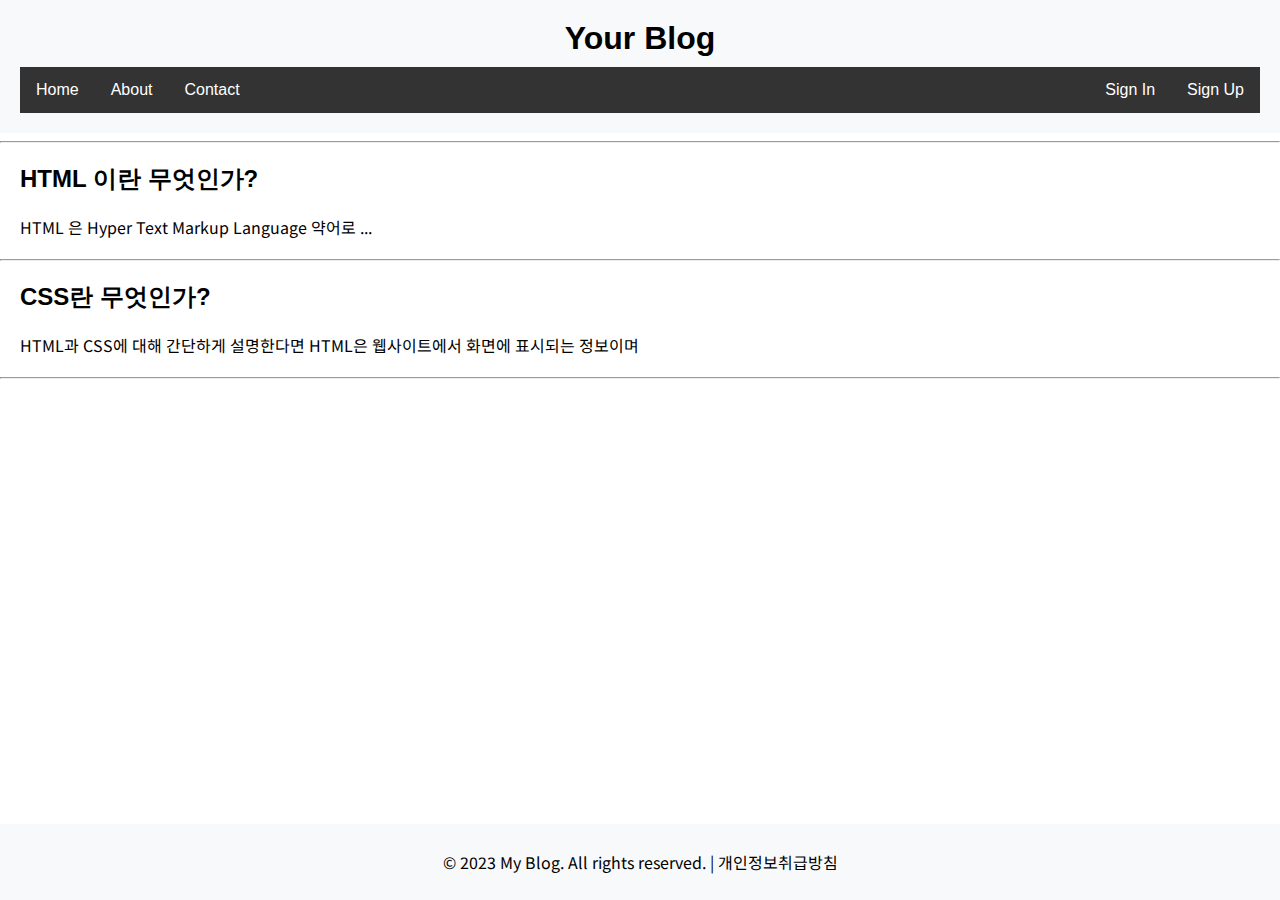
<file: index.html>
<!DOCTYPE html>
<html>
  <head>
    <title>My Blog</title>
    <link rel="stylesheet" type="text/css" href="styles.css" />
  </head>
  <body>
    <header>
      <h1 class="logo">Your Blog</h1>
      <nav>
        <ul>
          <li><a href="index.html">Home</a></li>
          <li><a href="about.html">About</a></li>
          <li><a href="contact.html">Contact</a></li>
          <li class="float_right"><a href="signUp.html">Sign Up</a></li>
          <li class="float_right"><a href="signIn.html">Sign In</a></li>
        </ul>
      </nav>
    </header>
    <main>
      <hr />
      <article>
        <h2><a href="post1.html">HTML 이란 무엇인가?</a></h2>
        <p>HTML 은 Hyper Text Markup Language 약어로 ...</p>
      </article>
      <hr />
      <article>
        <h2><a href="post2.html">CSS란 무엇인가?</a></h2>
        <p>
          HTML과 CSS에 대해 간단하게 설명한다면 HTML은 웹사이트에서 화면에
          표시되는 정보이며
        </p>
      </article>
      <hr />
    </main>
    <!-- <footer>
      <p>© 2023 My Blog. All rights reserved.</p>
    </footer> -->
    <iframe src="footer.html" width="100%" frameborder="0"></iframe>
  </body>
</html>
</file>
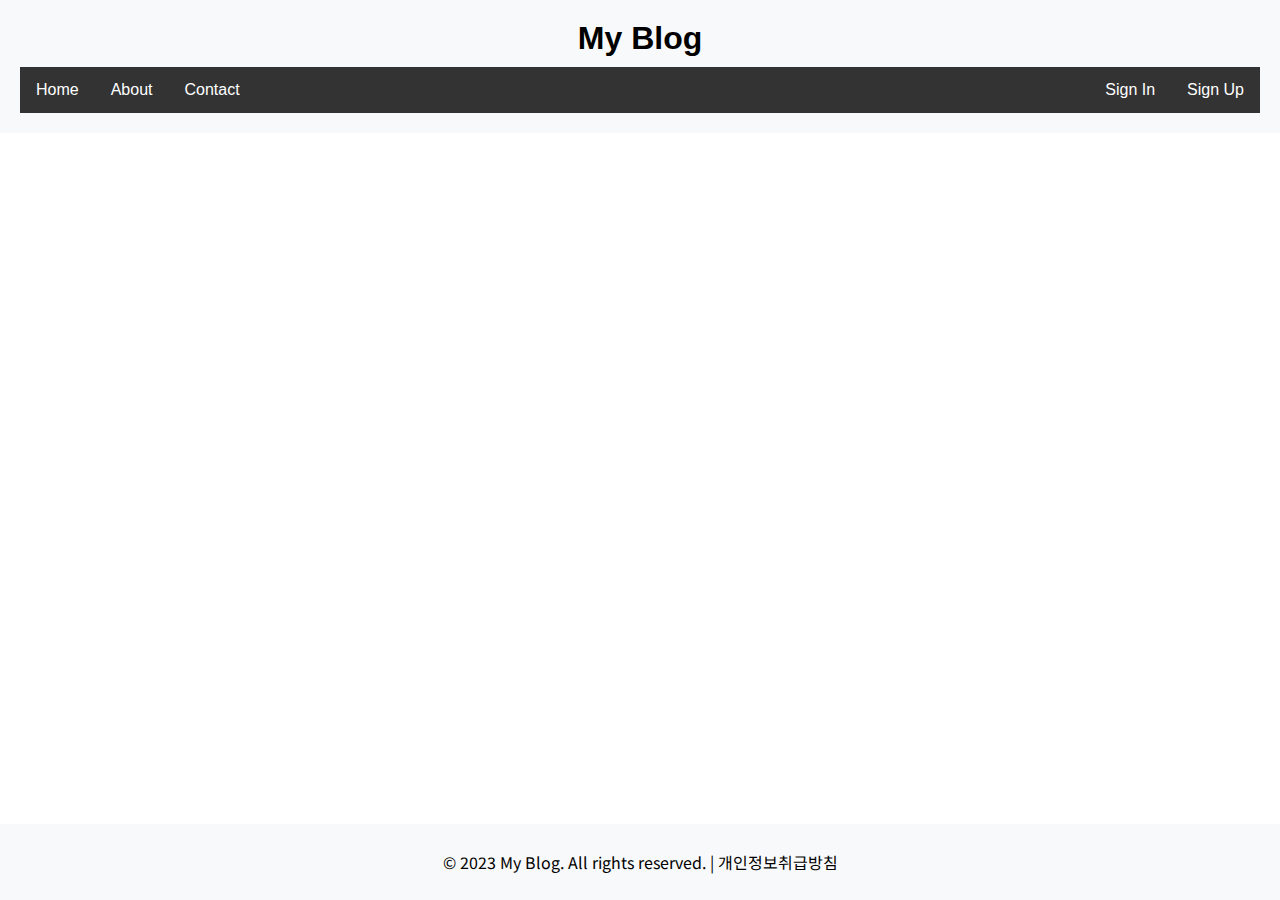
<file: about.html>
<!DOCTYPE html>
<html>
<head>
    <title>My Blog</title>
    <link rel="stylesheet" type="text/css" href="styles.css">
    <link rel="stylesheet" href="https://cdnjs.cloudflare.com/ajax/libs/font-awesome/6.4.0/css/all.min.css">
</head>
<body>
    <header>
        <h1 class="logo">My Blog</h1>
        <nav>
            <ul>
                <li><a href="index.html">Home</a></li>
                <li><a href="about.html">About</a></li>
                <li><a href="contact.html">Contact</a></li>
                <li class="float_right"><a href="signUp.html">Sign Up</a></li>
                <li class="float_right"><a href="signIn.html">Sign In</a></li>
            </ul>
        </nav>
    </header>
    <main>
        <section class="about_section">
            <div class="about_img">
            </div>
            <div class="about_description">
                <h1>
                    프론트엔드 개발(웹코딩) 과정
                </h1>
                <p>
                    프론트엔드 개발(웹코딩) 과정을 공부하고 있습니다.<br>
                    저의 기술 스택은 <Strong> Html, Css, Js, Node.js, React.js</Strong> 입니다.
                </p>
            </div> 
        </section>
    </main>
    <!-- <footer>
        <p>© 2023 My Blog. All rights reserved.</p>
    </footer> -->

    <iframe src="footer.html" width="100%" frameborder="0"></iframe>
</body>
</html>
</file>
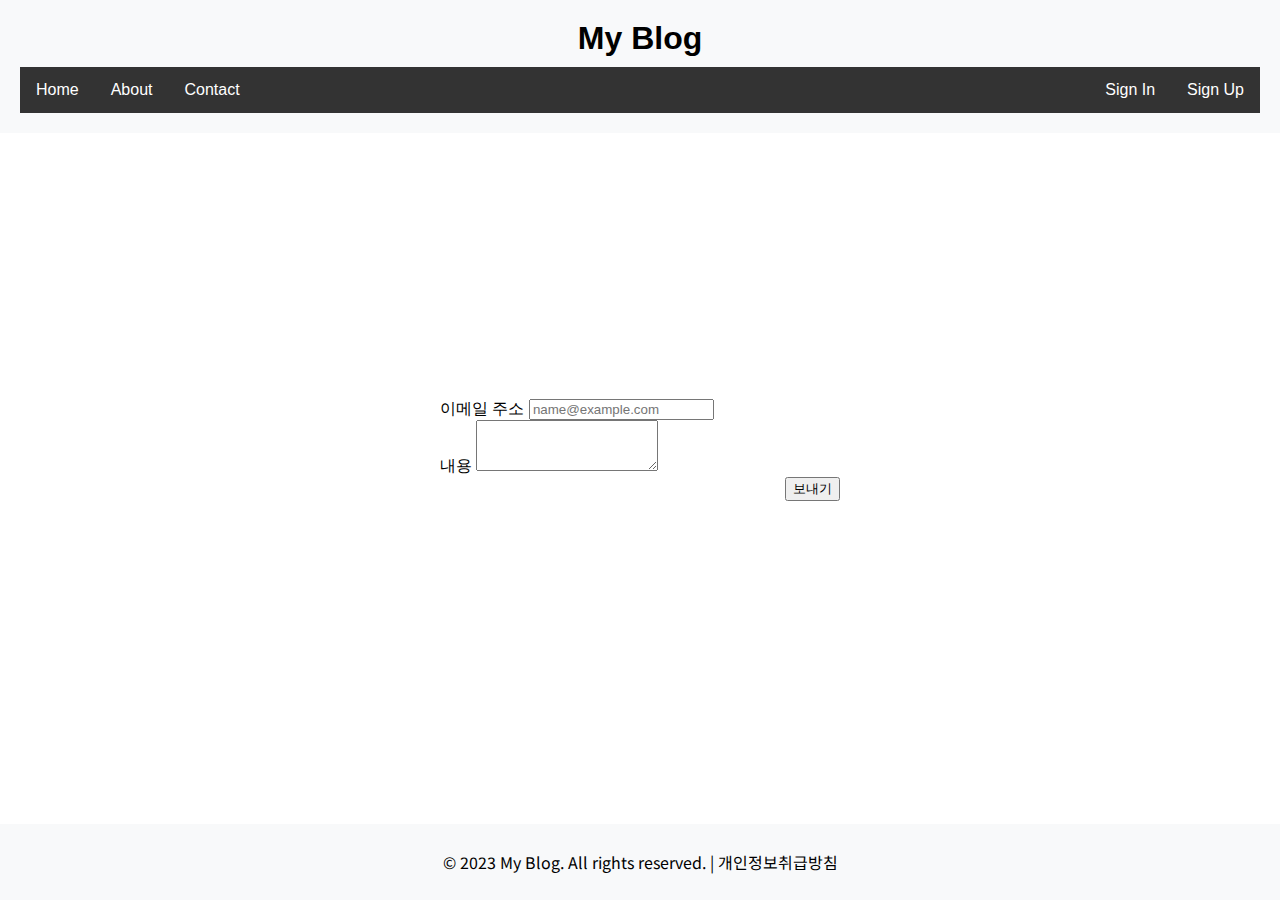
<file: contact.html>
<!DOCTYPE html>
<html>
<head>
    <title>My Blog</title>
    <link rel="stylesheet" type="text/css" href="styles.css">
    <link rel="stylesheet" href="https://cdnjs.cloudflare.com/ajax/libs/font-awesome/6.4.0/css/all.min.css">
    <link href="https://cdn.jsdelivr.net/npm/bootstrap@5.3.0/dist/css/bootstrap.min.css" rel="stylesheet" integrity="sha384-9ndCyUaIbzAi2FUVXJi0CjmCapSmO7SnpJef0486qhLnuZ2cdeRhO02iuK6FUUVM" crossorigin="anonymous">
</head>
<body>
    <header>
        <h1 class="logo">My Blog</h1>
        <nav>
            <ul>
                <li><a href="index.html">Home</a></li>
                <li><a href="about.html">About</a></li>
                <li><a href="contact.html">Contact</a></li>
                <li class="float_right"><a href="signUp.html">Sign Up</a></li>
                <li class="float_right"><a href="signIn.html">Sign In</a></li>
            </ul>
        </nav>
    </header>
    <main>
        <section class="contact_section">
            <div class="mb-3">
                <label for="exampleFormControlInput1" class="form-label">이메일 주소</label>
                <input type="email" class="form-control" id="exampleFormControlInput1" placeholder="name@example.com">
              </div>
              <div class="mb-3">
                <label for="exampleFormControlTextarea1" class="form-label">내용</label>
                <textarea class="form-control" id="exampleFormControlTextarea1" rows="3"></textarea>
              </div>
              <button type="button" id="myBtn" class="btn btn-outline-success float_right">보내기</button>
        </section>
    </main>
    <!-- <footer>
        <p>© 2023 My Blog. All rights reserved.</p>
    </footer> -->

    <iframe src="footer.html" width="100%" frameborder="0"></iframe>
</body>
</html>
</file>
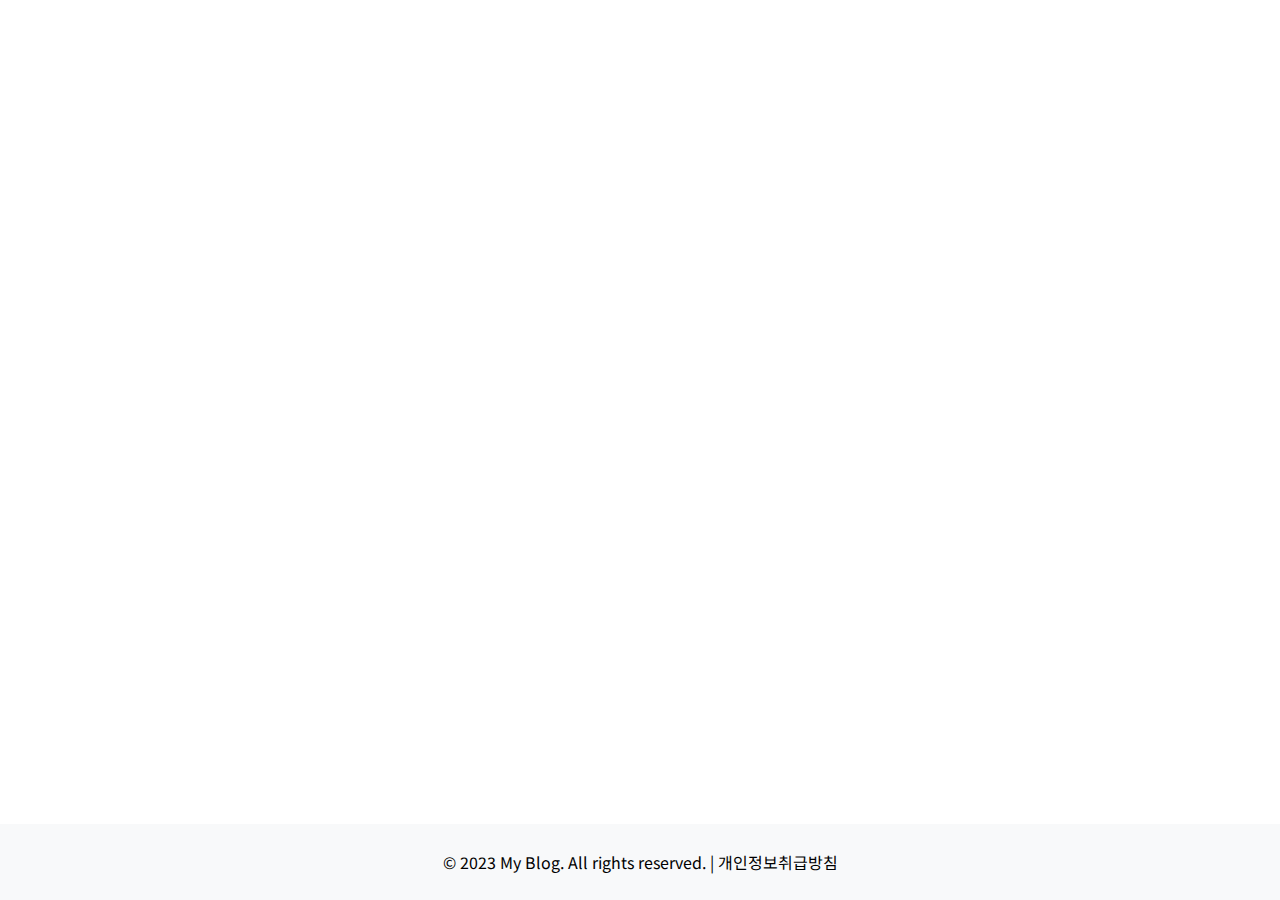
<file: footer.html>
<!DOCTYPE html>
<html lang="en">
<head>
    <meta charset="UTF-8">
    <meta name="viewport" content="width=device-width, initial-scale=1.0">
    <title>Document</title>
    <link rel="stylesheet" type="text/css" href="styles.css">
</head>
<body>
    <footer>
        <p>© 2023 My Blog. All rights reserved. | <a href="">개인정보취급방침</a></p>
    </footer>
</body>
</html>
</file>
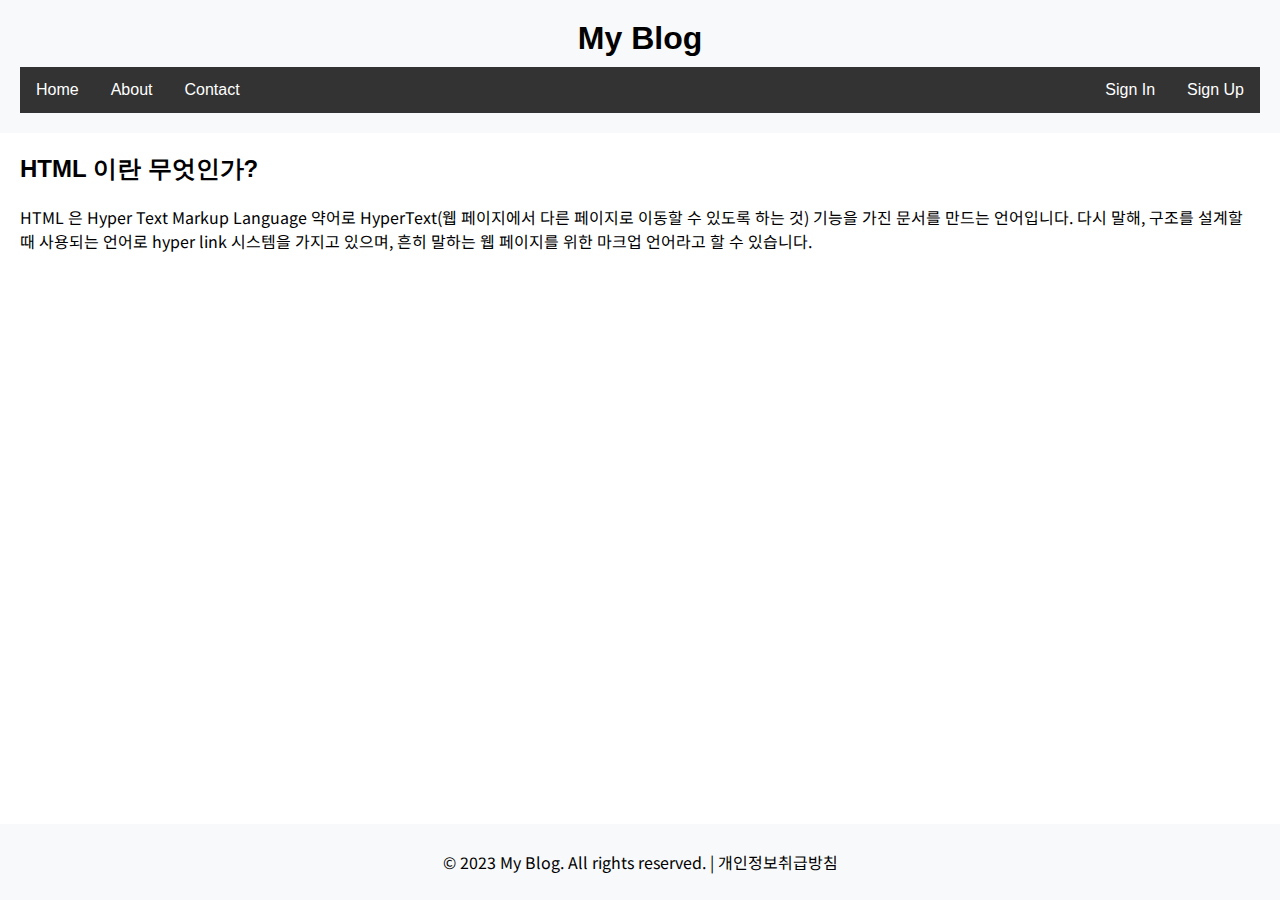
<file: post1.html>
<!DOCTYPE html>
<html>
<head>
    <title>My Blog</title>
    <link rel="stylesheet" type="text/css" href="styles.css">
</head>
<body>
    <header>
        <h1 class="logo">My Blog</h1>
        <nav>
            <ul>
                <li><a href="index.html">Home</a></li>
                <li><a href="about.html">About</a></li>
                <li><a href="contact.html">Contact</a></li>
                <li class="float_right"><a href="signUp.html">Sign Up</a></li>
                <li class="float_right"><a href="signIn.html">Sign In</a></li>
            </ul>
        </nav>
    </header>
    <main>
        <article>
            <h2>HTML 이란 무엇인가?</h2>
            <p>HTML 은 Hyper Text Markup Language 약어로 
                HyperText(웹 페이지에서 다른 페이지로 이동할 수 있도록 하는 것) 기능을 가진 문서를 만드는 언어입니다. 다시 말해, 
                구조를 설계할 때 사용되는 언어로 hyper link 시스템을 가지고 있으며, 흔히 말하는 웹 페이지를 위한 마크업 언어라고 
                할 수 있습니다.</p>
        </article>
    </main>
    <!-- <footer>
        <p>© 2023 My Blog. All rights reserved.</p>
    </footer> -->
    <iframe src="footer.html" width="100%" frameborder="0"></iframe>

</body>
</html>
</file>
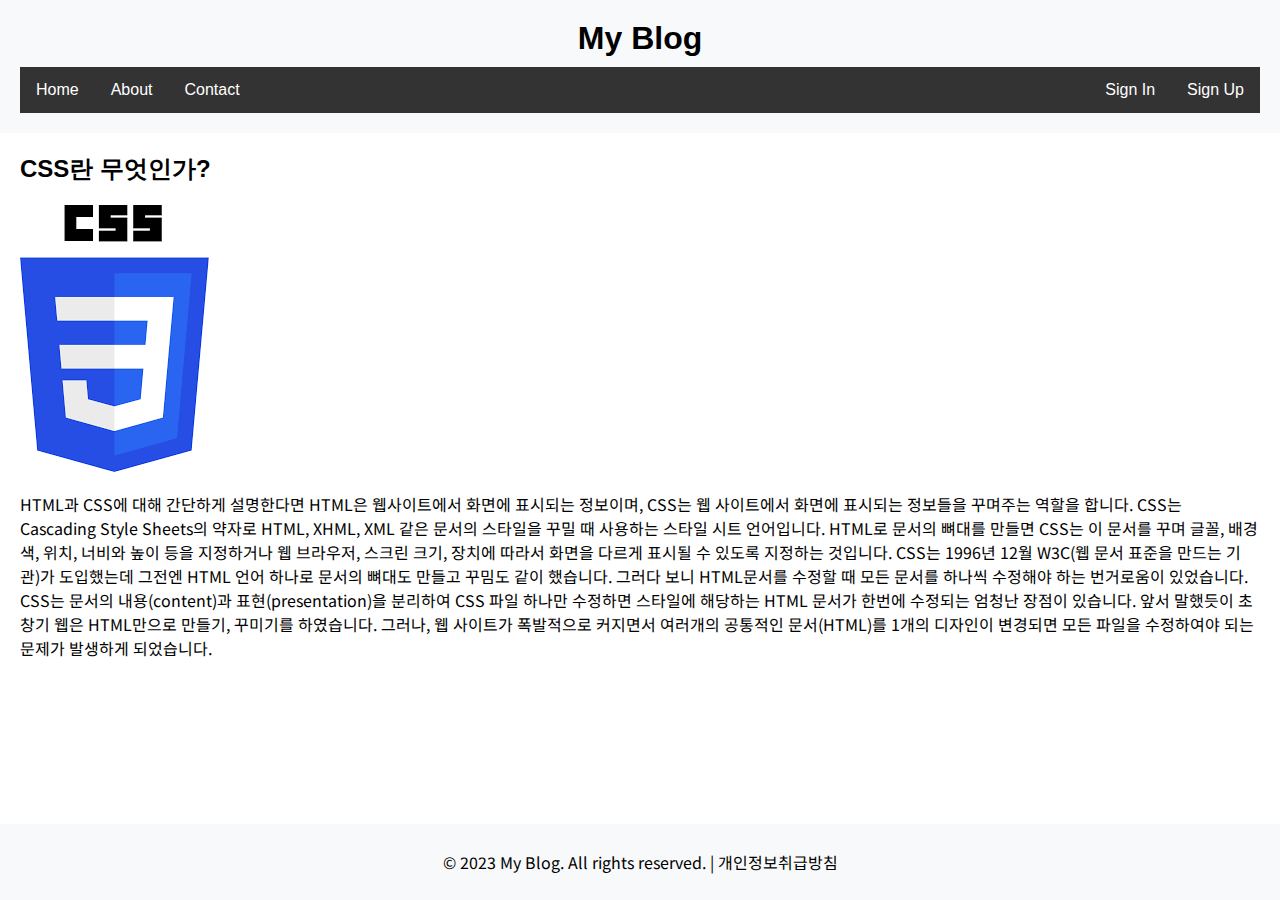
<file: post2.html>
<!DOCTYPE html>
<html>
<head>
    <title>My Blog</title>
    <link rel="stylesheet" type="text/css" href="styles.css">
</head>
<body>
    <header>
        <h1 class="logo">My Blog</h1>
        <nav>
            <ul>
                <li><a href="index.html">Home</a></li>
                <li><a href="about.html">About</a></li>
                <li><a href="contact.html">Contact</a></li>
                <li class="float_right"><a href="signUp.html">Sign Up</a></li>
                <li class="float_right"><a href="signIn.html">Sign In</a></li>
            </ul>
        </nav>
    </header>
    <main>
        <article>
            <h2>CSS란 무엇인가?</h2>
            <img src="[data-uri]" alt="">
            <p>
                HTML과 CSS에 대해 간단하게 설명한다면 HTML은 웹사이트에서 화면에 표시되는 정보이며, CSS는 웹 사이트에서 화면에 표시되는 정보들을 꾸며주는 역할을 합니다.

CSS는 Cascading Style Sheets의 약자로 HTML, XHML, XML 같은 문서의 스타일을 꾸밀 때 사용하는 스타일 시트 언어입니다.

HTML로 문서의 뼈대를 만들면 CSS는 이 문서를 꾸며 글꼴, 배경색, 위치, 너비와 높이 등을 지정하거나 웹 브라우저, 스크린 크기, 장치에 따라서 화면을 다르게 표시될 수 있도록 지정하는 것입니다.

CSS는 1996년 12월 W3C(웹 문서 표준을 만드는 기관)가 도입했는데 그전엔 HTML 언어 하나로 문서의 뼈대도 만들고 꾸밈도 같이 했습니다. 그러다 보니 HTML문서를 수정할 때 모든 문서를 하나씩 수정해야 하는 번거로움이 있었습니다. CSS는 문서의 내용(content)과 표현(presentation)을 분리하여 CSS 파일 하나만 수정하면 스타일에 해당하는 HTML 문서가 한번에 수정되는 엄청난 장점이 있습니다.

앞서 말했듯이 초창기 웹은 HTML만으로 만들기, 꾸미기를 하였습니다. 그러나, 웹 사이트가 폭발적으로 커지면서 여러개의 공통적인 문서(HTML)를 1개의 디자인이 변경되면 모든 파일을 수정하여야 되는 문제가 발생하게 되었습니다. 
            </p>
        </article>
    </main>
    <!-- <footer>
        <p>© 2023 My Blog. All rights reserved.</p>
    </footer> -->
    <iframe src="footer.html" width="100%" frameborder="0"></iframe>
</body>
</html>
</file>
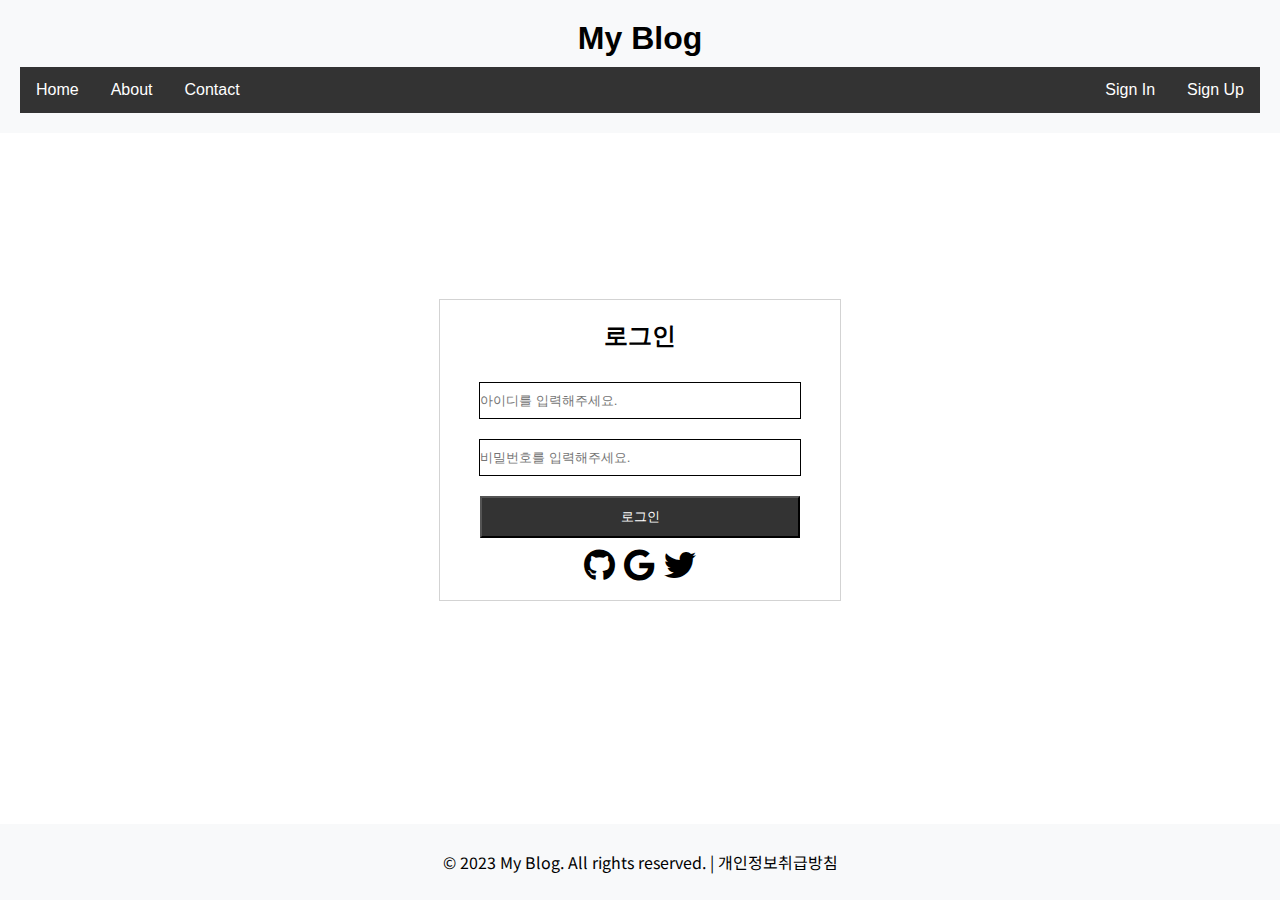
<file: signIn.html>
<!DOCTYPE html>
<html>
<head>
    <title>My Blog</title>
    <link rel="stylesheet" type="text/css" href="styles.css">
    <link rel="stylesheet" href="https://cdnjs.cloudflare.com/ajax/libs/font-awesome/6.4.0/css/all.min.css">
</head>
<body>
    <header>
        <h1 class="logo">My Blog</h1>
        <nav>
            <ul>
                <li><a href="index.html">Home</a></li>
                <li><a href="about.html">About</a></li>
                <li><a href="contact.html">Contact</a></li>
                <li class="float_right"><a href="signUp.html">Sign Up</a></li>
                <li class="float_right"><a href="signIn.html">Sign In</a></li>
            </ul>
        </nav>
    </header>
    <main>
        <section class="login_section">
            <h2>로그인</h2>
            <input type="text" placeholder="아이디를 입력해주세요.">
            <input type="password" placeholder="비밀번호를 입력해주세요.">
            <button type="button" id="login-btn" >로그인</button>
            <div class="social_area">
                <i class="fa-brands fa-github"></i>
                <i class="fa-brands fa-google"></i>
                <i class="fa-brands fa-twitter"></i>
            </div>
        </section>
    </main>
    <!-- <footer>
        <p>© 2023 My Blog. All rights reserved.</p>
    </footer> -->
    <iframe src="footer.html" width="100%" frameborder="0"></iframe>
    <div id="myModal" class="modal">
        <!-- Modal content -->
        <div class="modal-content">
            <span class="close">&times;</span>
            <p>정말 로그인하시겠습니까?</p>
            <button type="button" id="next">진행</button>
        </div>
    </div>
    <script>
        var modal = document.getElementById("myModal");

        var btn = document.getElementById("login-btn");

        var span = document.getElementsByClassName("close")[0];

        var next = document.getElementById("next");

        btn.onclick = function () {
            modal.style.display = "block";
        }

        span.onclick = function () {
            modal.style.display = "none";
        }

        window.onclick = function (event) {
            if (event.target == modal) {
                modal.style.display = "none";
            }
        }

        next.addEventListener('click', function(){
            alert("아이디 또는 비밀번호를 확인해주세요.")
            modal.style.display = 'none'
        })
    </script>
</body>
</html>
</file>
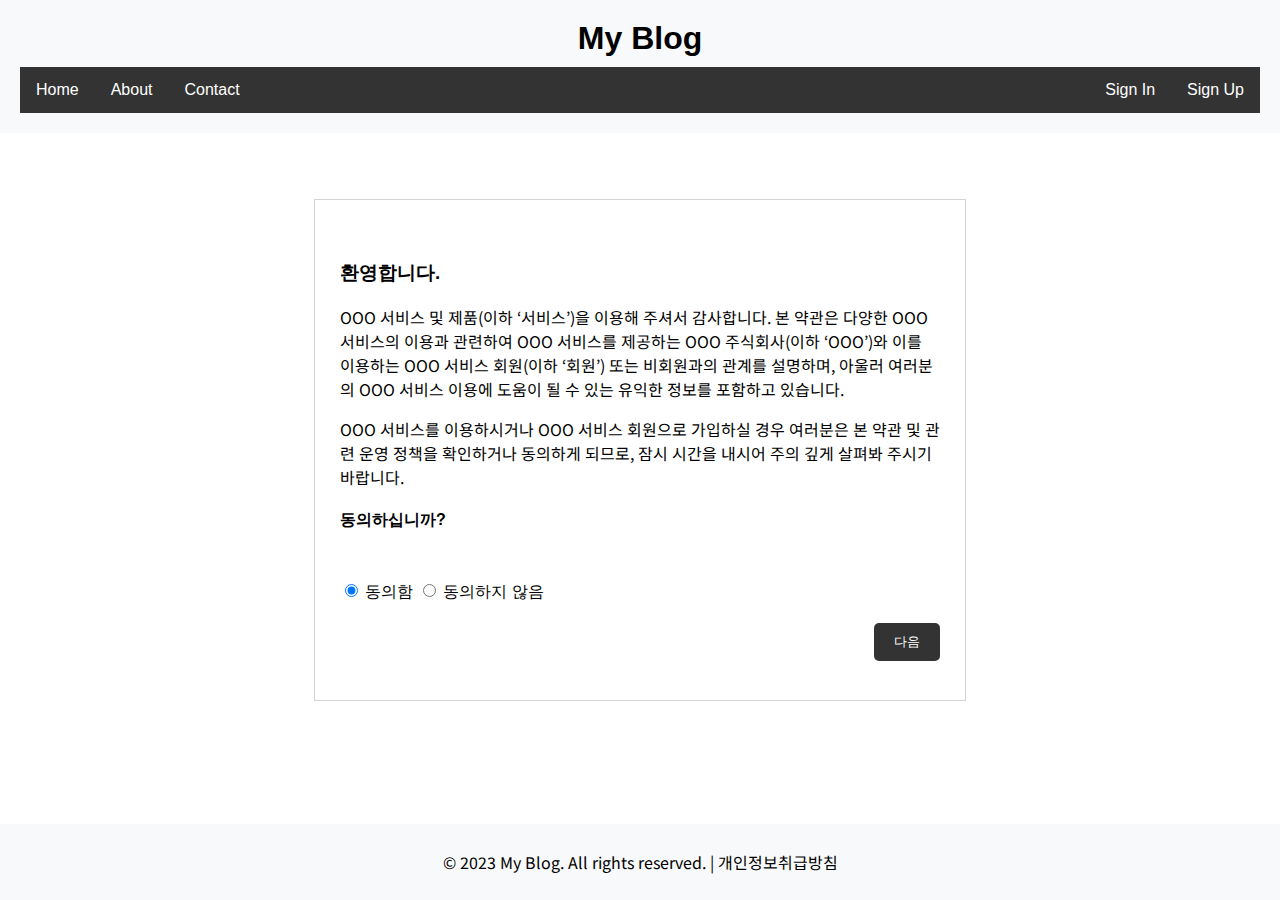
<file: signUp.html>
<!DOCTYPE html>
<html>
<head>
    <title>My Blog</title>
    <link rel="stylesheet" type="text/css" href="styles.css">
    <link rel="stylesheet" href="https://cdnjs.cloudflare.com/ajax/libs/font-awesome/6.4.0/css/all.min.css">
</head>
<body>
    <header>
        <h1 class="logo">My Blog</h1>
        <nav>
            <ul>
                <li><a href="index.html">Home</a></li>
                <li><a href="about.html">About</a></li>
                <li><a href="contact.html">Contact</a></li>
                <li class="float_right"><a href="signUp.html">Sign Up</a></li>
                <li class="float_right"><a href="signIn.html">Sign In</a></li>
            </ul>
        </nav>
    </header>
    <main>
        <section class="signup_section">
            <h3>환영합니다.</h3>
            <p>
                OOO 서비스 및 제품(이하 ‘서비스’)을 이용해 주셔서 감사합니다. 본 약관은 다양한 OOO 서비스의 이용과 관련하여 OOO 서비스를 제공하는 OOO 주식회사(이하 ‘OOO’)와 이를 이용하는 OOO 서비스 회원(이하 ‘회원’) 또는 비회원과의 관계를 설명하며, 아울러 여러분의 OOO 서비스 이용에 도움이 될 수 있는 유익한 정보를 포함하고 있습니다.
            </p>
            <p>
                OOO 서비스를 이용하시거나 OOO 서비스 회원으로 가입하실 경우 여러분은 본 약관 및 관련 운영 정책을 확인하거나 동의하게 되므로, 잠시 시간을 내시어 주의 깊게 살펴봐 주시기 바랍니다.
            </p>
            <h4>
                동의하십니까?
            </h4>
            <div class="agree_area">
                <label>
                    <input type="radio" name="agreement" value="agree" checked>
                    동의함
                </label>
              
                <label>
                    <input type="radio" name="agreement" value="disagree">
                    동의하지 않음
                </label>         
            </div>
            <div class="button_area">
                <button type="button">다음</button>
            </div>
        </section>
    </main>
    <!-- <footer>
        <p>© 2023 My Blog. All rights reserved.</p>
    </footer> -->
    <iframe src="footer.html" width="100%" frameborder="0"></iframe>
</body>
</html>
</file>
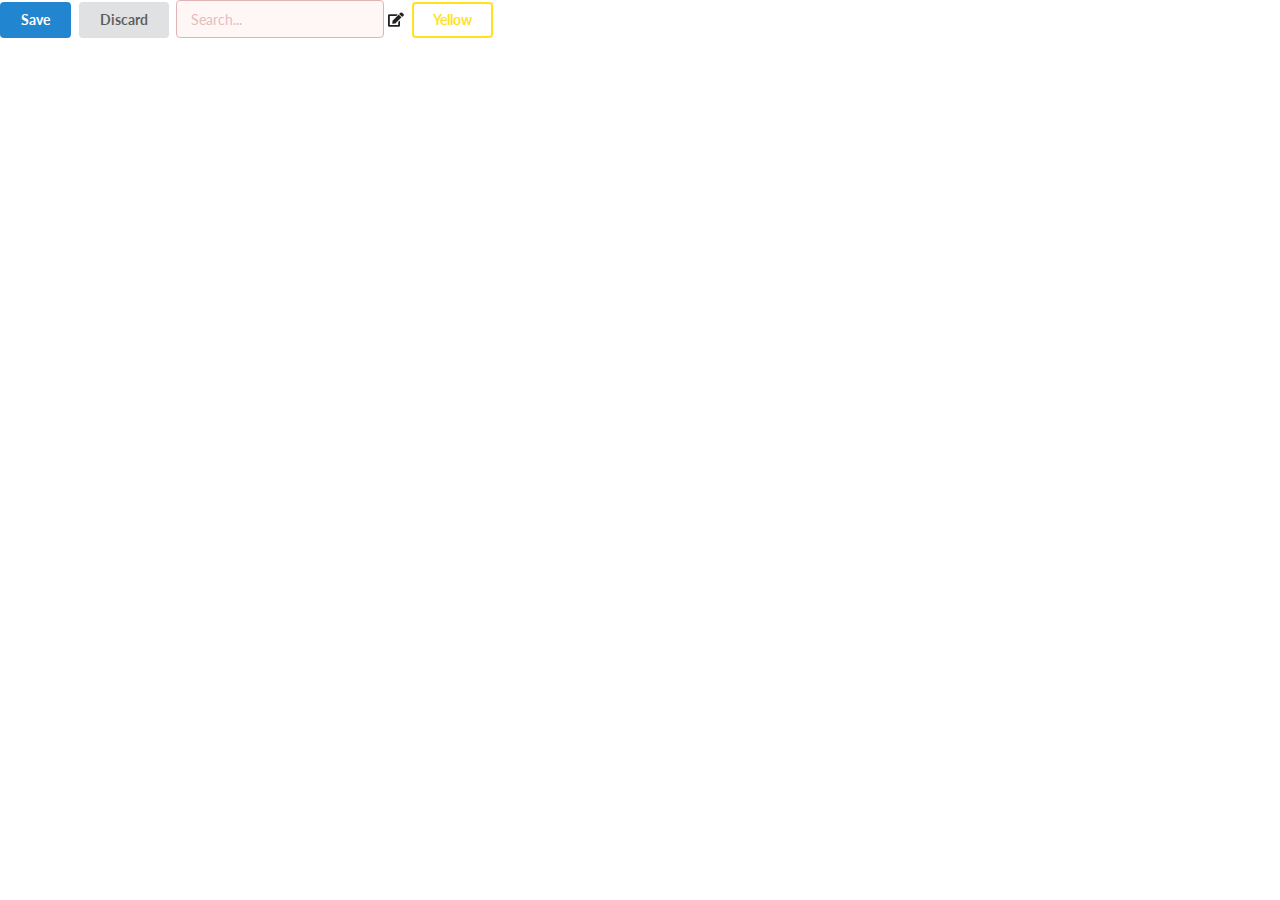
<file: simentic.html>
<!DOCTYPE html>
<html lang="en">
<head>
    <meta charset="UTF-8">
    <meta name="viewport" content="width=device-width, initial-scale=1.0">
    <title>Document</title>
    <link rel="stylesheet" href="/lib/semantic.css">
</head>
<body>
    <button class="ui primary button">
        Save
    </button>
    <button class="ui button">
        Discard
    </button>
    <div class="ui input error">
        <input type="text" placeholder="Search...">
    </div>
    <i class="edit icon"></i>
    <button class="ui inverted yellow button">Yellow</button>
    <!-- <div class="ui active inverted dimmer">
        <div class="ui text loader">Loading</div>
    </div> -->
</body>
</html>
</file>
<file: styles.css>
@import url('https://fonts.googleapis.com/css2?family=Noto+Sans+KR:wght@100&display=swap');

p{
    font-family: 'Noto Sans KR', sans-serif;
}

iframe{
    width: 100%;
    position: fixed;
    left: 0;
    bottom: 0;
}

body {
    /* font */
    font-family: Arial, sans-serif !important; 
    margin: 0;
    padding: 0;
    min-height: 100vh;
}
/* ================header================ */
header {
    background-color: #f8f9fa;
    text-align: center;
    padding: 20px;
    position: sticky;
    top: 0;
    z-index: 1;
}

header h1 {
    margin: 0;
}

nav ul {
    list-style-type: none;
    margin: 0;
    padding: 0;
    overflow: hidden;
    background-color: #333;
}

nav li {
    float: left;
}

nav li a {
    display: block;
    color: white;
    text-align: center;
    padding: 14px 16px;
    text-decoration: none;
}

nav li a:hover {
    background-color: #111;
}
/* ================header================ */

/* ================main, article, footer================ */
main {
    overflow-y: auto;
    max-height: calc(100vh - 200px);
}

article {
    margin: 20px;
}

a {
    text-decoration: none;
    color: black;
}

footer {
    background-color: #f8f9fa;
    text-align: center;
    padding: 10px 0;
    width: 100%;
    position: fixed;
    left: 0;
    bottom: 0;
    z-index: 1;
}
/* ================main, article, footer================ */
.float_right{
    float: right;
}

/* ================logo================ */
.logo{
    margin-bottom: 10px;
    cursor: pointer;
    font-weight: bold !important;
    font-size: 2em;
}

.logo:hover{
    color : gray;
}
/* ================logo================ */


/* ================login================ */
.login_section{
    width : 400px;
    height : 300px;
    border : 1px solid lightgray;
    text-align: center;
    position: absolute;
    left: 50%;
    top: 50%;
    transform: translate(-50%, -50%);
}

.login_section > input{
    width: 80%;
    border: 1px solid black;
    padding: 10px 0;
    margin : 10px 0;
}

.login_section > button{
    width : 80%;
    padding : 10px 0;
    margin : 10px 0;
    background-color: #333;
    color: white;
    cursor: pointer;
}

.login_section > button:hover{
    background-color: white;
    color : black;
}
.social_area{
    font-size: 2em;
    cursor: pointer;
}
/* ================login================ */

/* ================signUp================ */

.signup_section{
    width : 600px;
    height : 500px;
    padding: 0 25px;
    border : 1px solid lightgray;
    position: absolute;
    left: 50%;
    top: 50%;
    transform: translate(-50%, -50%);
}

.signup_section > h3{
    margin-top: 10%;
}

.agree_area{
    margin-top: 50px;
}

.button_area{
    margin-top: 20px;
}

.button_area > button{
    padding: 10px 20px;
    background-color: #333;
    color: white;
    border: none;
    float: right;
    border-radius: 5px;
    cursor: pointer;
}

.button_area > button:hover{
    box-shadow: 5px 5px 0px 0 rgba(0, 0, 0, 0.3);
}

/* ================signUp================ */



/* ================about================ */
.about_img{
    background-image: url("https://cdn.pixabay.com/photo/2015/06/24/15/45/code-820275_1280.jpg");
    height: 500px;
    background-size: cover;
    animation:kenburns-top 5s ease-out both;
}

.about_description {
    color: white;
    position: absolute;
    left: 10%;
    top: 40%;
}


@keyframes kenburns-top{0%{transform:scale(1) translateY(0);transform-origin:50% 16%}100%{transform:scale(1.25) translateY(-15px);transform-origin:top}}
/* ================about================ */


.contact_section{
    width : 400px;
    position: absolute;
    left: 50%;
    top:50%;
    transform: translate(-50%, -50%);
    z-index: 2; 
}


/* The Modal (background) */
.modal {
    display: none; /* Hidden by default */
    position: fixed; /* Stay in place */
    z-index: 1; /* Sit on top */
    left: 0;
    top: 0;
    width: 100%; /* Full width */
    height: 100%; /* Full height */
    overflow: auto; /* Enable scroll if needed */
    background-color: rgb(0,0,0); /* Fallback color */
    background-color: rgba(0,0,0,0.4); /* Black w/ opacity */
}

/* Modal Content */
.modal-content {
    background-color: #fefefe;
    margin: 15% auto; /* 15% from the top and centered */
    padding: 20px;
    border: 1px solid #888;
    width: 50%; /* Could be more or less, depending on screen size */
}

/* The Close Button */
.close {
    color: #aaa;
    float: right;
    font-size: 28px;
    font-weight: bold;
}

.close:hover{
    color: black;
    text-decoration: none;
    cursor: pointer;
}

.modal-content > button{
    width : 100%;
    padding : 10px 0;
    margin : 10px 0;
    background-color: #333;
    color: white;
    cursor: pointer;
}

.modal-content > button:hover{
    background-color: white;
    color : black;
}
</file>
